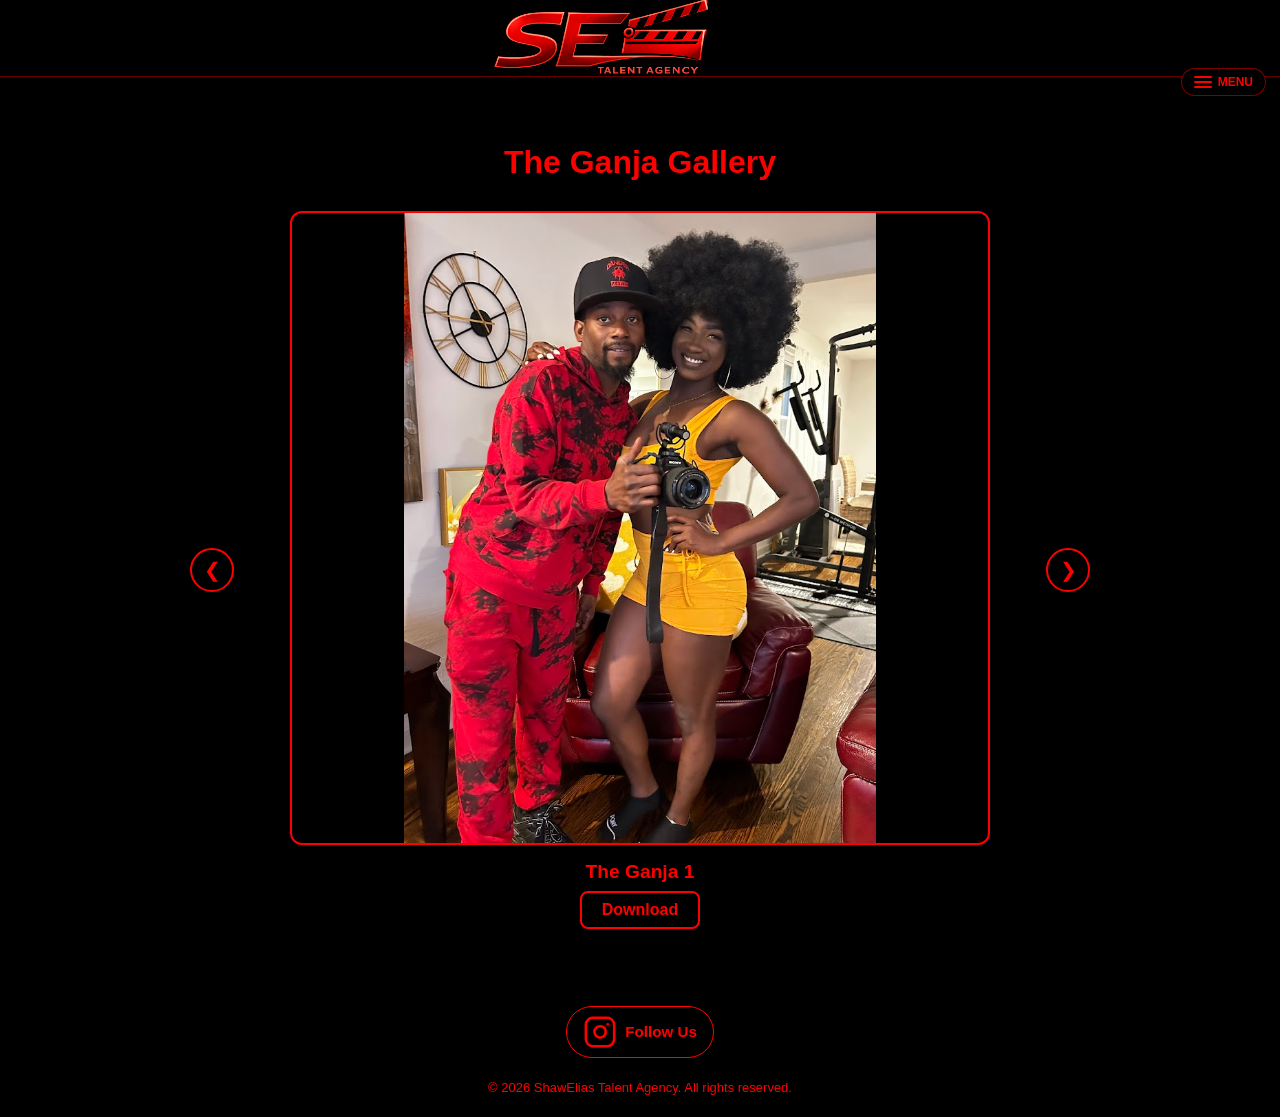
<file: tg.html>
﻿<!doctype html>
<html lang="en">
  <head>
    <meta charset="UTF-8" />
    <meta name="viewport" content="width=device-width, initial-scale=1.0" />
    <title>The Ganja Gallery - ShawElias Talent Agency</title>
    <meta
      name="description"
      content="Browse behind-the-scenes photos from The Ganja."
    />
    <meta name="author" content="EnduringHoldingsLLC" />
    <meta name="copyright" content="Shaw Elias Talent Agency" />
    <meta property="og:type" content="website" />
    <meta property="og:site_name" content="ShawElias Talent Agency" />
    <meta property="og:title" content="The Ganja Gallery" />
    <meta property="og:image" content="tg.jpg" />
    <link rel="stylesheet" href="css/tg.css" />
    <link rel="icon" href="data:;" />
  </head>
  <body>
    <header
      style="
        padding: 8px 16px;
        width: 100%;
        max-width: 100%;
        background: transparent;
        display: flex;
        align-items: center;
        justify-content: space-between;
        position: relative;
      "
    >
      <a
        href="index.html"
        class="site-title-link"
        style="
          position: absolute;
          left: 50%;
          transform: translateX(-50%);
          z-index: 10;
        "
      >
        <h1 class="site-title">
          <img
            src="logo3.png"
            alt="seta2"
            style="max-width: 400px; height: auto; margin-top: -40px"
          />
        </h1>
      </a>
      <div style="flex: 1"></div>
      <button class="nav-toggle" aria-label="Toggle menu">
        <div class="nav-toggle__bars">
          <span></span><span></span><span></span>
        </div>
        <span class="nav-toggle__label">MENU</span>
      </button>
      <nav class="nav-menu">
        <a href="films.html">Films</a>
        <a href="#casting">Casting</a>
        <a href="#join">Join</a>
        <a href="yb.html">Yo Bro Gallery</a>
        <a href="tg.html">The Ganja Gallery</a>
        <a href="wt.html">What Ticket? Gallery</a>
      </nav>
    </header>
    <main>
      <section class="gallery-section">
        <h2 class="gallery-title">The Ganja Gallery</h2>
        <div class="gallery-slider">
          <button
            class="gallery-slider__btn gallery-slider__btn--prev"
            aria-label="Previous photo"
          >
            &#10094;
          </button>
          <div class="gallery-slider__track">
            <div class="gallery-slide gallery-slide--active">
              <div class="gallery-slide__image-wrap">
                <a href="tg/tg1.jpg" target="_blank" rel="noopener"
                  ><img src="tg/tg1.jpg" alt="The Ganja 1" loading="lazy"
                /></a>
              </div>
              <div class="gallery-slide__caption">
                <p>The Ganja 1</p>
                <a href="tg/tg1.jpg" download class="download-btn">Download</a>
              </div>
            </div>
            <div class="gallery-slide">
              <div class="gallery-slide__image-wrap">
                <a href="tg/tg2.jpg" target="_blank" rel="noopener"
                  ><img src="tg/tg2.jpg" alt="The Ganja 2" loading="lazy"
                /></a>
              </div>
              <div class="gallery-slide__caption">
                <p>The Ganja 2</p>
                <a href="tg/tg2.jpg" download class="download-btn">Download</a>
              </div>
            </div>
            <div class="gallery-slide">
              <div class="gallery-slide__image-wrap">
                <a href="tg/tg3.jpg" target="_blank" rel="noopener"
                  ><img src="tg/tg3.jpg" alt="The Ganja 3" loading="lazy"
                /></a>
              </div>
              <div class="gallery-slide__caption">
                <p>The Ganja 3</p>
                <a href="tg/tg3.jpg" download class="download-btn">Download</a>
              </div>
            </div>
            <div class="gallery-slide">
              <div class="gallery-slide__image-wrap">
                <a href="tg/tg4.jpg" target="_blank" rel="noopener"
                  ><img src="tg/tg4.jpg" alt="The Ganja 4" loading="lazy"
                /></a>
              </div>
              <div class="gallery-slide__caption">
                <p>The Ganja 4</p>
                <a href="tg/tg4.jpg" download class="download-btn">Download</a>
              </div>
            </div>
            <div class="gallery-slide">
              <div class="gallery-slide__image-wrap">
                <a href="tg/tg5.jpg" target="_blank" rel="noopener"
                  ><img src="tg/tg5.jpg" alt="The Ganja 5" loading="lazy"
                /></a>
              </div>
              <div class="gallery-slide__caption">
                <p>The Ganja 5</p>
                <a href="tg/tg5.jpg" download class="download-btn">Download</a>
              </div>
            </div>
            <div class="gallery-slide">
              <div class="gallery-slide__image-wrap">
                <a href="tg/tg6.jpg" target="_blank" rel="noopener"
                  ><img src="tg/tg6.jpg" alt="The Ganja 6" loading="lazy"
                /></a>
              </div>
              <div class="gallery-slide__caption">
                <p>The Ganja 6</p>
                <a href="tg/tg6.jpg" download class="download-btn">Download</a>
              </div>
            </div>
            <div class="gallery-slide">
              <div class="gallery-slide__image-wrap">
                <a href="tg/tg7.jpg" target="_blank" rel="noopener"
                  ><img src="tg/tg7.jpg" alt="The Ganja 7" loading="lazy"
                /></a>
              </div>
              <div class="gallery-slide__caption">
                <p>The Ganja 7</p>
                <a href="tg/tg7.jpg" download class="download-btn">Download</a>
              </div>
            </div>
            <div class="gallery-slide">
              <div class="gallery-slide__image-wrap">
                <a href="tg/tg8.jpg" target="_blank" rel="noopener"
                  ><img src="tg/tg8.jpg" alt="The Ganja 8" loading="lazy"
                /></a>
              </div>
              <div class="gallery-slide__caption">
                <p>The Ganja 8</p>
                <a href="tg/tg8.jpg" download class="download-btn">Download</a>
              </div>
            </div>
            <div class="gallery-slide">
              <div class="gallery-slide__image-wrap">
                <a href="tg/tg9.jpg" target="_blank" rel="noopener"
                  ><img src="tg/tg9.jpg" alt="The Ganja 9" loading="lazy"
                /></a>
              </div>
              <div class="gallery-slide__caption">
                <p>The Ganja 9</p>
                <a href="tg/tg9.jpg" download class="download-btn">Download</a>
              </div>
            </div>
            <div class="gallery-slide">
              <div class="gallery-slide__image-wrap">
                <a href="tg/tg10.jpg" target="_blank" rel="noopener"
                  ><img src="tg/tg10.jpg" alt="The Ganja 10" loading="lazy"
                /></a>
              </div>
              <div class="gallery-slide__caption">
                <p>The Ganja 10</p>
                <a href="tg/tg10.jpg" download class="download-btn">Download</a>
              </div>
            </div>
            <div class="gallery-slide">
              <div class="gallery-slide__image-wrap">
                <a href="tg/tg11.jpg" target="_blank" rel="noopener"
                  ><img src="tg/tg11.jpg" alt="The Ganja 11" loading="lazy"
                /></a>
              </div>
              <div class="gallery-slide__caption">
                <p>The Ganja 11</p>
                <a href="tg/tg11.jpg" download class="download-btn">Download</a>
              </div>
            </div>
            <div class="gallery-slide">
              <div class="gallery-slide__image-wrap">
                <a href="tg/tg12.jpg" target="_blank" rel="noopener"
                  ><img src="tg/tg12.jpg" alt="The Ganja 12" loading="lazy"
                /></a>
              </div>
              <div class="gallery-slide__caption">
                <p>The Ganja 12</p>
                <a href="tg/tg12.jpg" download class="download-btn">Download</a>
              </div>
            </div>
            <div class="gallery-slide">
              <div class="gallery-slide__image-wrap">
                <a href="tg/tg13.jpg" target="_blank" rel="noopener"
                  ><img src="tg/tg13.jpg" alt="The Ganja 13" loading="lazy"
                /></a>
              </div>
              <div class="gallery-slide__caption">
                <p>The Ganja 13</p>
                <a href="tg/tg13.jpg" download class="download-btn">Download</a>
              </div>
            </div>
            <div class="gallery-slide">
              <div class="gallery-slide__image-wrap">
                <a href="tg/tg14.jpg" target="_blank" rel="noopener"
                  ><img src="tg/tg14.jpg" alt="The Ganja 14" loading="lazy"
                /></a>
              </div>
              <div class="gallery-slide__caption">
                <p>The Ganja 14</p>
                <a href="tg/tg14.jpg" download class="download-btn">Download</a>
              </div>
            </div>
            <div class="gallery-slide">
              <div class="gallery-slide__image-wrap">
                <a href="tg/tg15.jpg" target="_blank" rel="noopener"
                  ><img src="tg/tg15.jpg" alt="The Ganja 15" loading="lazy"
                /></a>
              </div>
              <div class="gallery-slide__caption">
                <p>The Ganja 15</p>
                <a href="tg/tg15.jpg" download class="download-btn">Download</a>
              </div>
            </div>
            <div class="gallery-slide">
              <div class="gallery-slide__image-wrap">
                <a href="tg/tg16.jpg" target="_blank" rel="noopener"
                  ><img src="tg/tg16.jpg" alt="The Ganja 16" loading="lazy"
                /></a>
              </div>
              <div class="gallery-slide__caption">
                <p>The Ganja 16</p>
                <a href="tg/tg16.jpg" download class="download-btn">Download</a>
              </div>
            </div>
            <div class="gallery-slide">
              <div class="gallery-slide__image-wrap">
                <a href="tg/tg17.jpg" target="_blank" rel="noopener"
                  ><img src="tg/tg17.jpg" alt="The Ganja 17" loading="lazy"
                /></a>
              </div>
              <div class="gallery-slide__caption">
                <p>The Ganja 17</p>
                <a href="tg/tg17.jpg" download class="download-btn">Download</a>
              </div>
            </div>
            <div class="gallery-slide">
              <div class="gallery-slide__image-wrap">
                <a href="tg/tg18.jpg" target="_blank" rel="noopener"
                  ><img src="tg/tg18.jpg" alt="The Ganja 18" loading="lazy"
                /></a>
              </div>
              <div class="gallery-slide__caption">
                <p>The Ganja 18</p>
                <a href="tg/tg18.jpg" download class="download-btn">Download</a>
              </div>
            </div>
            <div class="gallery-slide">
              <div class="gallery-slide__image-wrap">
                <a href="tg/tg19.jpg" target="_blank" rel="noopener"
                  ><img src="tg/tg19.jpg" alt="The Ganja 19" loading="lazy"
                /></a>
              </div>
              <div class="gallery-slide__caption">
                <p>The Ganja 19</p>
                <a href="tg/tg19.jpg" download class="download-btn">Download</a>
              </div>
            </div>
            <div class="gallery-slide">
              <div class="gallery-slide__image-wrap">
                <a href="tg/tg20.jpg" target="_blank" rel="noopener"
                  ><img src="tg/tg20.jpg" alt="The Ganja 20" loading="lazy"
                /></a>
              </div>
              <div class="gallery-slide__caption">
                <p>The Ganja 20</p>
                <a href="tg/tg20.jpg" download class="download-btn">Download</a>
              </div>
            </div>
            <div class="gallery-slide">
              <div class="gallery-slide__image-wrap">
                <a href="tg/tg21.jpg" target="_blank" rel="noopener"
                  ><img src="tg/tg21.jpg" alt="The Ganja 21" loading="lazy"
                /></a>
              </div>
              <div class="gallery-slide__caption">
                <p>The Ganja 21</p>
                <a href="tg/tg21.jpg" download class="download-btn">Download</a>
              </div>
            </div>
            <div class="gallery-slide">
              <div class="gallery-slide__image-wrap">
                <a href="tg/tg22.jpg" target="_blank" rel="noopener"
                  ><img src="tg/tg22.jpg" alt="The Ganja 22" loading="lazy"
                /></a>
              </div>
              <div class="gallery-slide__caption">
                <p>The Ganja 22</p>
                <a href="tg/tg22.jpg" download class="download-btn">Download</a>
              </div>
            </div>
            <div class="gallery-slide">
              <div class="gallery-slide__image-wrap">
                <a href="tg/tg23.jpg" target="_blank" rel="noopener"
                  ><img src="tg/tg23.jpg" alt="The Ganja 23" loading="lazy"
                /></a>
              </div>
              <div class="gallery-slide__caption">
                <p>The Ganja 23</p>
                <a href="tg/tg23.jpg" download class="download-btn">Download</a>
              </div>
            </div>
            <div class="gallery-slide">
              <div class="gallery-slide__image-wrap">
                <a href="tg/tg24.jpg" target="_blank" rel="noopener"
                  ><img src="tg/tg24.jpg" alt="The Ganja 24" loading="lazy"
                /></a>
              </div>
              <div class="gallery-slide__caption">
                <p>The Ganja 24</p>
                <a href="tg/tg24.jpg" download class="download-btn">Download</a>
              </div>
            </div>
            <div class="gallery-slide">
              <div class="gallery-slide__image-wrap">
                <a href="tg/tg25.jpg" target="_blank" rel="noopener"
                  ><img src="tg/tg25.jpg" alt="The Ganja 25" loading="lazy"
                /></a>
              </div>
              <div class="gallery-slide__caption">
                <p>The Ganja 25</p>
                <a href="tg/tg25.jpg" download class="download-btn">Download</a>
              </div>
            </div>
            <div class="gallery-slide">
              <div class="gallery-slide__image-wrap">
                <a href="tg/tg26.jpg" target="_blank" rel="noopener"
                  ><img src="tg/tg26.jpg" alt="The Ganja 26" loading="lazy"
                /></a>
              </div>
              <div class="gallery-slide__caption">
                <p>The Ganja 26</p>
                <a href="tg/tg26.jpg" download class="download-btn">Download</a>
              </div>
            </div>
            <div class="gallery-slide">
              <div class="gallery-slide__image-wrap">
                <a href="tg/tg27.jpg" target="_blank" rel="noopener"
                  ><img src="tg/tg27.jpg" alt="The Ganja 27" loading="lazy"
                /></a>
              </div>
              <div class="gallery-slide__caption">
                <p>The Ganja 27</p>
                <a href="tg/tg27.jpg" download class="download-btn">Download</a>
              </div>
            </div>
            <div class="gallery-slide">
              <div class="gallery-slide__image-wrap">
                <a href="tg/tg28.jpg" target="_blank" rel="noopener"
                  ><img src="tg/tg28.jpg" alt="The Ganja 28" loading="lazy"
                /></a>
              </div>
              <div class="gallery-slide__caption">
                <p>The Ganja 28</p>
                <a href="tg/tg28.jpg" download class="download-btn">Download</a>
              </div>
            </div>
            <div class="gallery-slide">
              <div class="gallery-slide__image-wrap">
                <a href="tg/tg29.jpg" target="_blank" rel="noopener"
                  ><img src="tg/tg29.jpg" alt="The Ganja 29" loading="lazy"
                /></a>
              </div>
              <div class="gallery-slide__caption">
                <p>The Ganja 29</p>
                <a href="tg/tg29.jpg" download class="download-btn">Download</a>
              </div>
            </div>
            <div class="gallery-slide">
              <div class="gallery-slide__image-wrap">
                <a href="tg/tg30.jpg" target="_blank" rel="noopener"
                  ><img src="tg/tg30.jpg" alt="The Ganja 30" loading="lazy"
                /></a>
              </div>
              <div class="gallery-slide__caption">
                <p>The Ganja 30</p>
                <a href="tg/tg30.jpg" download class="download-btn">Download</a>
              </div>
            </div>
            <div class="gallery-slide">
              <div class="gallery-slide__image-wrap">
                <a href="tg/tg31.jpg" target="_blank" rel="noopener"
                  ><img src="tg/tg31.jpg" alt="The Ganja 31" loading="lazy"
                /></a>
              </div>
              <div class="gallery-slide__caption">
                <p>The Ganja 31</p>
                <a href="tg/tg31.jpg" download class="download-btn">Download</a>
              </div>
            </div>
            <div class="gallery-slide">
              <div class="gallery-slide__image-wrap">
                <a href="tg/tg32.jpg" target="_blank" rel="noopener"
                  ><img src="tg/tg32.jpg" alt="The Ganja 32" loading="lazy"
                /></a>
              </div>
              <div class="gallery-slide__caption">
                <p>The Ganja 32</p>
                <a href="tg/tg32.jpg" download class="download-btn">Download</a>
              </div>
            </div>
            <div class="gallery-slide">
              <div class="gallery-slide__image-wrap">
                <a href="tg/tg33.jpg" target="_blank" rel="noopener"
                  ><img src="tg/tg33.jpg" alt="The Ganja 33" loading="lazy"
                /></a>
              </div>
              <div class="gallery-slide__caption">
                <p>The Ganja 33</p>
                <a href="tg/tg33.jpg" download class="download-btn">Download</a>
              </div>
            </div>
            <div class="gallery-slide">
              <div class="gallery-slide__image-wrap">
                <a href="tg/tg34.jpg" target="_blank" rel="noopener"
                  ><img src="tg/tg34.jpg" alt="The Ganja 34" loading="lazy"
                /></a>
              </div>
              <div class="gallery-slide__caption">
                <p>The Ganja 34</p>
                <a href="tg/tg34.jpg" download class="download-btn">Download</a>
              </div>
            </div>
            <div class="gallery-slide">
              <div class="gallery-slide__image-wrap">
                <a href="tg/tg35.jpg" target="_blank" rel="noopener"
                  ><img src="tg/tg35.jpg" alt="The Ganja 35" loading="lazy"
                /></a>
              </div>
              <div class="gallery-slide__caption">
                <p>The Ganja 35</p>
                <a href="tg/tg35.jpg" download class="download-btn">Download</a>
              </div>
            </div>
            <div class="gallery-slide">
              <div class="gallery-slide__image-wrap">
                <a href="tg/tg36.jpg" target="_blank" rel="noopener"
                  ><img src="tg/tg36.jpg" alt="The Ganja 36" loading="lazy"
                /></a>
              </div>
              <div class="gallery-slide__caption">
                <p>The Ganja 36</p>
                <a href="tg/tg36.jpg" download class="download-btn">Download</a>
              </div>
            </div>
            <div class="gallery-slide">
              <div class="gallery-slide__image-wrap">
                <a href="tg/tg37.jpg" target="_blank" rel="noopener"
                  ><img src="tg/tg37.jpg" alt="The Ganja 37" loading="lazy"
                /></a>
              </div>
              <div class="gallery-slide__caption">
                <p>The Ganja 37</p>
                <a href="tg/tg37.jpg" download class="download-btn">Download</a>
              </div>
            </div>
            <div class="gallery-slide">
              <div class="gallery-slide__image-wrap">
                <a href="tg/tg38.jpg" target="_blank" rel="noopener"
                  ><img src="tg/tg38.jpg" alt="The Ganja 38" loading="lazy"
                /></a>
              </div>
              <div class="gallery-slide__caption">
                <p>The Ganja 38</p>
                <a href="tg/tg38.jpg" download class="download-btn">Download</a>
              </div>
            </div>
            <div class="gallery-slide">
              <div class="gallery-slide__image-wrap">
                <a href="tg/tg39.jpg" target="_blank" rel="noopener"
                  ><img src="tg/tg39.jpg" alt="The Ganja 39" loading="lazy"
                /></a>
              </div>
              <div class="gallery-slide__caption">
                <p>The Ganja 39</p>
                <a href="tg/tg39.jpg" download class="download-btn">Download</a>
              </div>
            </div>
            <div class="gallery-slide">
              <div class="gallery-slide__image-wrap">
                <a href="tg/tg40.jpg" target="_blank" rel="noopener"
                  ><img src="tg/tg40.jpg" alt="The Ganja 40" loading="lazy"
                /></a>
              </div>
              <div class="gallery-slide__caption">
                <p>The Ganja 40</p>
                <a href="tg/tg40.jpg" download class="download-btn">Download</a>
              </div>
            </div>
            <div class="gallery-slide">
              <div class="gallery-slide__image-wrap">
                <a href="tg/tg41.jpg" target="_blank" rel="noopener"
                  ><img src="tg/tg41.jpg" alt="The Ganja 41" loading="lazy"
                /></a>
              </div>
              <div class="gallery-slide__caption">
                <p>The Ganja 41</p>
                <a href="tg/tg41.jpg" download class="download-btn">Download</a>
              </div>
            </div>
            <div class="gallery-slide">
              <div class="gallery-slide__image-wrap">
                <a href="tg/tg42.jpg" target="_blank" rel="noopener"
                  ><img src="tg/tg42.jpg" alt="The Ganja 42" loading="lazy"
                /></a>
              </div>
              <div class="gallery-slide__caption">
                <p>The Ganja 42</p>
                <a href="tg/tg42.jpg" download class="download-btn">Download</a>
              </div>
            </div>
          </div>
          <button
            class="gallery-slider__btn gallery-slider__btn--next"
            aria-label="Next photo"
          >
            &#10095;
          </button>
        </div>
      </section>
    </main>
    <!-- Shared footer start -->
    <footer class="ms-footer" style="background: #000; color: #ff0000">
      <a
        href="https://www.instagram.com/shawelias_talentagency?igsh=MTl0bWl4MWhtbDc5cQ=="
        target="_blank"
        rel="noopener noreferrer"
        class="ms-footer-ig"
        aria-label="Shaw Elias Talent Agency on Instagram"
      >
        <!-- Instagram Icon -->
        <svg
          xmlns="http://www.w3.org/2000/svg"
          width="34"
          height="34"
          viewBox="0 0 24 24"
          fill="none"
          stroke="currentColor"
          stroke-width="1.8"
          stroke-linecap="round"
          stroke-linejoin="round"
        >
          <rect x="2" y="2" width="20" height="20" rx="5" ry="5"></rect>
          <path d="M16 11.37A4 4 0 1 1 12.63 8 4 4 0 0 1 16 11.37z"></path>
          <line x1="17.5" y1="6.5" x2="17.51" y2="6.5"></line>
        </svg>
        <span>Follow Us</span>
      </a>
      <p class="copyright-red">
        © 2026 ShawElias Talent Agency. All rights reserved.
      </p>
    </footer>
    <!-- Shared footer end -->
    <script>
      const navToggle = document.querySelector(".nav-toggle");
      const navMenu = document.querySelector(".nav-menu");
      if (navToggle && navMenu) {
        navToggle.addEventListener("click", () => {
          navMenu.classList.toggle("open");
        });
      }
      const gallerySlides = document.querySelectorAll(".gallery-slide");
      const prevBtn = document.querySelector(".gallery-slider__btn--prev");
      const nextBtn = document.querySelector(".gallery-slider__btn--next");
      let currentIndex = 0;
      function showSlide(index) {
        gallerySlides.forEach((slide, idx) => {
          slide.classList.toggle("gallery-slide--active", idx === index);
        });
      }
      if (nextBtn) {
        nextBtn.addEventListener("click", () => {
          currentIndex = (currentIndex + 1) % gallerySlides.length;
          showSlide(currentIndex);
        });
      }
      if (prevBtn) {
        prevBtn.addEventListener("click", () => {
          currentIndex =
            (currentIndex - 1 + gallerySlides.length) % gallerySlides.length;
          showSlide(currentIndex);
        });
      }
      document.addEventListener("keydown", (e) => {
        if (e.key === "ArrowLeft" && prevBtn) prevBtn.click();
        else if (e.key === "ArrowRight" && nextBtn) nextBtn.click();
      });
    </script>
  </body>
</html>
</file>
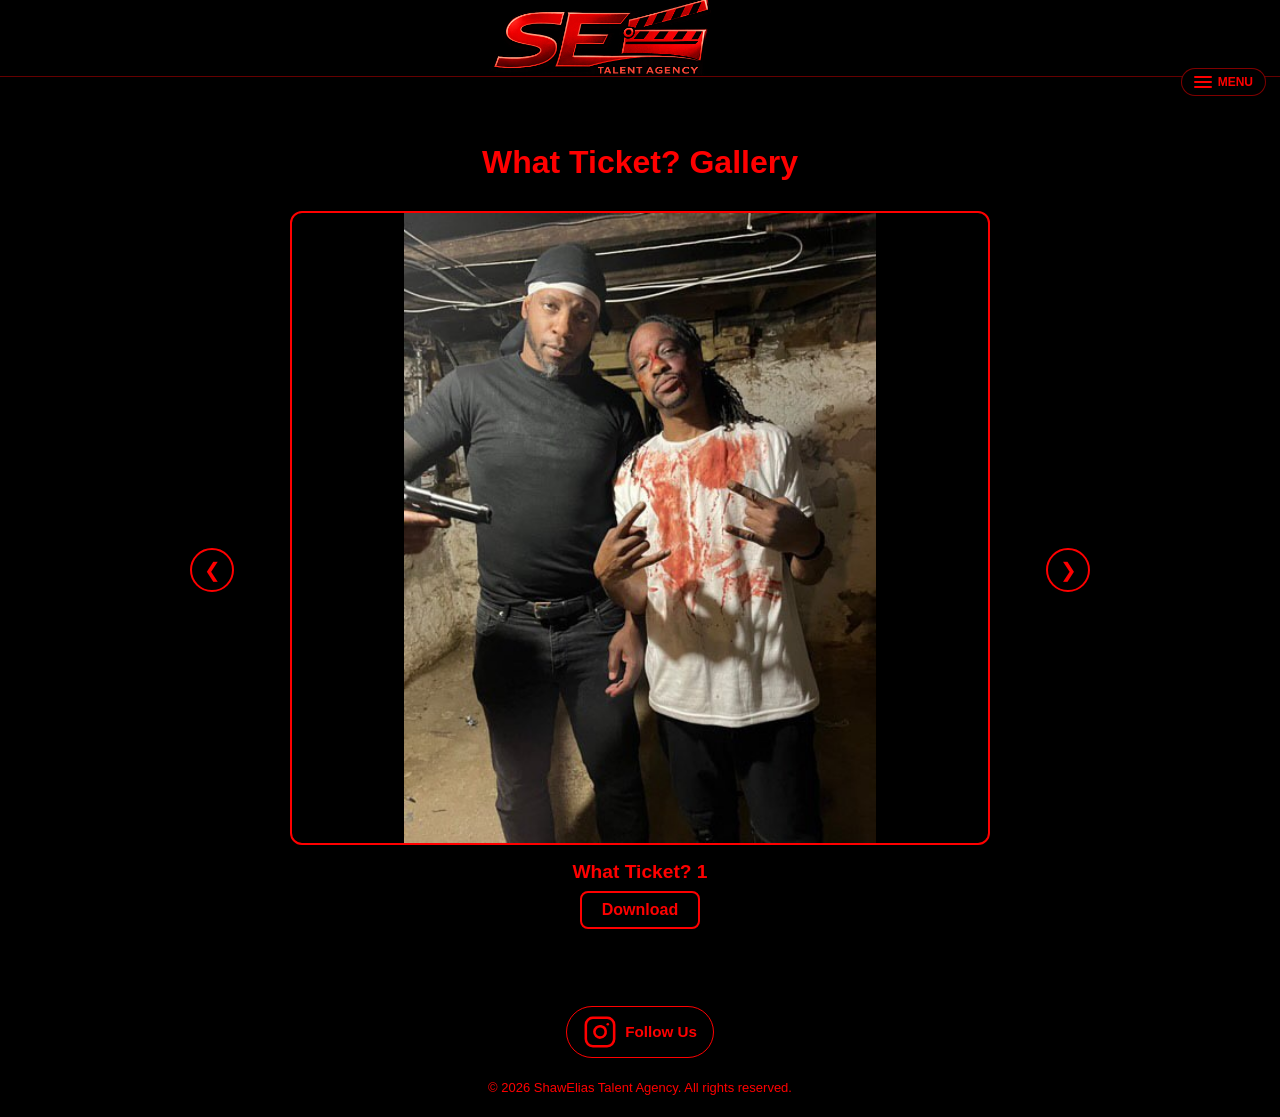
<file: wt.html>
<!doctype html>
<html lang="en">
  <head>
    <meta charset="UTF-8" />
    <meta name="viewport" content="width=device-width, initial-scale=1.0" />
    <title>What Ticket? Gallery - ShawElias Talent Agency</title>
    <meta
      name="description"
      content="Browse behind-the-scenes photos from What Ticket?"
    />
    <meta name="author" content="EnduringHoldingsLLC" />
    <meta name="copyright" content="Shaw Elias Talent Agency" />
    <meta property="og:type" content="website" />
    <meta property="og:site_name" content="ShawElias Talent Agency" />
    <meta property="og:title" content="What Ticket? Gallery" />
    <meta property="og:image" content="cs.jpg" />
    <link rel="stylesheet" href="css/wt.css" />
    <link rel="icon" href="data:;" />
  </head>
  <body>
    <header
      style="
        padding: 8px 16px;
        width: 100%;
        max-width: 100%;
        background: transparent;
        display: flex;
        align-items: center;
        justify-content: space-between;
        position: relative;
      "
    >
      <a
        href="index.html"
        class="site-title-link"
        style="
          position: absolute;
          left: 50%;
          transform: translateX(-50%);
          z-index: 10;
        "
      >
        <h1 class="site-title">
          <img
            src="logo3.png"
            alt="seta2"
            style="max-width: 400px; height: auto; margin-top: -40px"
          />
        </h1>
      </a>
      <div style="flex: 1"></div>
      <button class="nav-toggle" aria-label="Toggle menu">
        <div class="nav-toggle__bars">
          <span></span><span></span><span></span>
        </div>
        <span class="nav-toggle__label">MENU</span>
      </button>
      <nav class="nav-menu">
        <a href="films.html">Films</a>
        <a href="#casting">Casting</a>
        <a href="#join">Join</a>
        <a href="yb.html">Yo Bro Gallery</a>
        <a href="tg.html">The Ganja Gallery</a>
        <a href="wt.html">What Ticket? Gallery</a>
      </nav>
    </header>
    <main>
      <section class="gallery-section">
        <h2 class="gallery-title">What Ticket? Gallery</h2>
        <div class="gallery-slider">
          <button
            class="gallery-slider__btn gallery-slider__btn--prev"
            aria-label="Previous photo"
          >
            &#10094;
          </button>
          <div class="gallery-slider__track">
            <div class="gallery-slide gallery-slide--active">
              <div class="gallery-slide__image-wrap">
                <a href="wt/wt1.jpg" target="_blank" rel="noopener"
                  ><img src="wt/wt1.jpg" alt="What Ticket? 1" loading="lazy"
                /></a>
              </div>
              <div class="gallery-slide__caption">
                <p>What Ticket? 1</p>
                <a href="wt/wt1.jpg" download class="download-btn">Download</a>
              </div>
            </div>
            <div class="gallery-slide">
              <div class="gallery-slide__image-wrap">
                <a href="wt/wt2.jpg" target="_blank" rel="noopener"
                  ><img src="wt/wt2.jpg" alt="What Ticket? 2" loading="lazy"
                /></a>
              </div>
              <div class="gallery-slide__caption">
                <p>What Ticket? 2</p>
                <a href="wt/wt2.jpg" download class="download-btn">Download</a>
              </div>
            </div>
            <div class="gallery-slide">
              <div class="gallery-slide__image-wrap">
                <a href="wt/wt3.jpg" target="_blank" rel="noopener"
                  ><img src="wt/wt3.jpg" alt="What Ticket? 3" loading="lazy"
                /></a>
              </div>
              <div class="gallery-slide__caption">
                <p>What Ticket? 3</p>
                <a href="wt/wt3.jpg" download class="download-btn">Download</a>
              </div>
            </div>
            <div class="gallery-slide">
              <div class="gallery-slide__image-wrap">
                <a href="wt/wt4.jpg" target="_blank" rel="noopener"
                  ><img src="wt/wt4.jpg" alt="What Ticket? 4" loading="lazy"
                /></a>
              </div>
              <div class="gallery-slide__caption">
                <p>What Ticket? 4</p>
                <a href="wt/wt4.jpg" download class="download-btn">Download</a>
              </div>
            </div>
            <div class="gallery-slide">
              <div class="gallery-slide__image-wrap">
                <a href="wt/wt5.jpg" target="_blank" rel="noopener"
                  ><img src="wt/wt5.jpg" alt="What Ticket? 5" loading="lazy"
                /></a>
              </div>
              <div class="gallery-slide__caption">
                <p>What Ticket? 5</p>
                <a href="wt/wt5.jpg" download class="download-btn">Download</a>
              </div>
            </div>
            <div class="gallery-slide">
              <div class="gallery-slide__image-wrap">
                <a href="wt/wt6.jpg" target="_blank" rel="noopener"
                  ><img src="wt/wt6.jpg" alt="What Ticket? 6" loading="lazy"
                /></a>
              </div>
              <div class="gallery-slide__caption">
                <p>What Ticket? 6</p>
                <a href="wt/wt6.jpg" download class="download-btn">Download</a>
              </div>
            </div>
            <div class="gallery-slide">
              <div class="gallery-slide__image-wrap">
                <a href="wt/wt7.jpg" target="_blank" rel="noopener"
                  ><img src="wt/wt7.jpg" alt="What Ticket? 7" loading="lazy"
                /></a>
              </div>
              <div class="gallery-slide__caption">
                <p>What Ticket? 7</p>
                <a href="wt/wt7.jpg" download class="download-btn">Download</a>
              </div>
            </div>
            <div class="gallery-slide">
              <div class="gallery-slide__image-wrap">
                <a href="wt/wt8.jpg" target="_blank" rel="noopener"
                  ><img src="wt/wt8.jpg" alt="What Ticket? 8" loading="lazy"
                /></a>
              </div>
              <div class="gallery-slide__caption">
                <p>What Ticket? 8</p>
                <a href="wt/wt8.jpg" download class="download-btn">Download</a>
              </div>
            </div>
            <div class="gallery-slide">
              <div class="gallery-slide__image-wrap">
                <a href="wt/wt9.jpg" target="_blank" rel="noopener"
                  ><img src="wt/wt9.jpg" alt="What Ticket? 9" loading="lazy"
                /></a>
              </div>
              <div class="gallery-slide__caption">
                <p>What Ticket? 9</p>
                <a href="wt/wt9.jpg" download class="download-btn">Download</a>
              </div>
            </div>
            <div class="gallery-slide">
              <div class="gallery-slide__image-wrap">
                <a href="wt/wt10.jpg" target="_blank" rel="noopener"
                  ><img src="wt/wt10.jpg" alt="What Ticket? 10" loading="lazy"
                /></a>
              </div>
              <div class="gallery-slide__caption">
                <p>What Ticket? 10</p>
                <a href="wt/wt10.jpg" download class="download-btn">Download</a>
              </div>
            </div>
            <div class="gallery-slide">
              <div class="gallery-slide__image-wrap">
                <a href="wt/wt11.jpg" target="_blank" rel="noopener"
                  ><img src="wt/wt11.jpg" alt="What Ticket? 11" loading="lazy"
                /></a>
              </div>
              <div class="gallery-slide__caption">
                <p>What Ticket? 11</p>
                <a href="wt/wt11.jpg" download class="download-btn">Download</a>
              </div>
            </div>
            <div class="gallery-slide">
              <div class="gallery-slide__image-wrap">
                <a href="wt/wt12.jpg" target="_blank" rel="noopener"
                  ><img src="wt/wt12.jpg" alt="What Ticket? 12" loading="lazy"
                /></a>
              </div>
              <div class="gallery-slide__caption">
                <p>What Ticket? 12</p>
                <a href="wt/wt12.jpg" download class="download-btn">Download</a>
              </div>
            </div>
            <div class="gallery-slide">
              <div class="gallery-slide__image-wrap">
                <a href="wt/wt13.jpg" target="_blank" rel="noopener"
                  ><img src="wt/wt13.jpg" alt="What Ticket? 13" loading="lazy"
                /></a>
              </div>
              <div class="gallery-slide__caption">
                <p>What Ticket? 13</p>
                <a href="wt/wt13.jpg" download class="download-btn">Download</a>
              </div>
            </div>
            <div class="gallery-slide">
              <div class="gallery-slide__image-wrap">
                <a href="wt/wt14.jpg" target="_blank" rel="noopener"
                  ><img src="wt/wt14.jpg" alt="What Ticket? 14" loading="lazy"
                /></a>
              </div>
              <div class="gallery-slide__caption">
                <p>What Ticket? 14</p>
                <a href="wt/wt14.jpg" download class="download-btn">Download</a>
              </div>
            </div>
            <div class="gallery-slide">
              <div class="gallery-slide__image-wrap">
                <a href="wt/wt15.jpg" target="_blank" rel="noopener"
                  ><img src="wt/wt15.jpg" alt="What Ticket? 15" loading="lazy"
                /></a>
              </div>
              <div class="gallery-slide__caption">
                <p>What Ticket? 15</p>
                <a href="wt/wt15.jpg" download class="download-btn">Download</a>
              </div>
            </div>
            <div class="gallery-slide">
              <div class="gallery-slide__image-wrap">
                <a href="wt/wt16.jpg" target="_blank" rel="noopener"
                  ><img src="wt/wt16.jpg" alt="What Ticket? 16" loading="lazy"
                /></a>
              </div>
              <div class="gallery-slide__caption">
                <p>What Ticket? 16</p>
                <a href="wt/wt16.jpg" download class="download-btn">Download</a>
              </div>
            </div>
            <div class="gallery-slide">
              <div class="gallery-slide__image-wrap">
                <a href="wt/wt17.jpg" target="_blank" rel="noopener"
                  ><img src="wt/wt17.jpg" alt="What Ticket? 17" loading="lazy"
                /></a>
              </div>
              <div class="gallery-slide__caption">
                <p>What Ticket? 17</p>
                <a href="wt/wt17.jpg" download class="download-btn">Download</a>
              </div>
            </div>
            <div class="gallery-slide">
              <div class="gallery-slide__image-wrap">
                <a href="wt/wt18.jpg" target="_blank" rel="noopener"
                  ><img src="wt/wt18.jpg" alt="What Ticket? 18" loading="lazy"
                /></a>
              </div>
              <div class="gallery-slide__caption">
                <p>What Ticket? 18</p>
                <a href="wt/wt18.jpg" download class="download-btn">Download</a>
              </div>
            </div>
            <div class="gallery-slide">
              <div class="gallery-slide__image-wrap">
                <a href="wt/wt19.jpg" target="_blank" rel="noopener"
                  ><img src="wt/wt19.jpg" alt="What Ticket? 19" loading="lazy"
                /></a>
              </div>
              <div class="gallery-slide__caption">
                <p>What Ticket? 19</p>
                <a href="wt/wt19.jpg" download class="download-btn">Download</a>
              </div>
            </div>
            <div class="gallery-slide">
              <div class="gallery-slide__image-wrap">
                <a href="wt/wt20.jpg" target="_blank" rel="noopener"
                  ><img src="wt/wt20.jpg" alt="What Ticket? 20" loading="lazy"
                /></a>
              </div>
              <div class="gallery-slide__caption">
                <p>What Ticket? 20</p>
                <a href="wt/wt20.jpg" download class="download-btn">Download</a>
              </div>
            </div>
            <div class="gallery-slide">
              <div class="gallery-slide__image-wrap">
                <a href="wt/wt21.jpg" target="_blank" rel="noopener"
                  ><img src="wt/wt21.jpg" alt="What Ticket? 21" loading="lazy"
                /></a>
              </div>
              <div class="gallery-slide__caption">
                <p>What Ticket? 21</p>
                <a href="wt/wt21.jpg" download class="download-btn">Download</a>
              </div>
            </div>
            <div class="gallery-slide">
              <div class="gallery-slide__image-wrap">
                <a href="wt/wt22.jpg" target="_blank" rel="noopener"
                  ><img src="wt/wt22.jpg" alt="What Ticket? 22" loading="lazy"
                /></a>
              </div>
              <div class="gallery-slide__caption">
                <p>What Ticket? 22</p>
                <a href="wt/wt22.jpg" download class="download-btn">Download</a>
              </div>
            </div>
            <div class="gallery-slide">
              <div class="gallery-slide__image-wrap">
                <a href="wt/wt23.jpg" target="_blank" rel="noopener"
                  ><img src="wt/wt23.jpg" alt="What Ticket? 23" loading="lazy"
                /></a>
              </div>
              <div class="gallery-slide__caption">
                <p>What Ticket? 23</p>
                <a href="wt/wt23.jpg" download class="download-btn">Download</a>
              </div>
            </div>
            <div class="gallery-slide">
              <div class="gallery-slide__image-wrap">
                <a href="wt/wt24.jpg" target="_blank" rel="noopener"
                  ><img src="wt/wt24.jpg" alt="What Ticket? 24" loading="lazy"
                /></a>
              </div>
              <div class="gallery-slide__caption">
                <p>What Ticket? 24</p>
                <a href="wt/wt24.jpg" download class="download-btn">Download</a>
              </div>
            </div>
            <div class="gallery-slide">
              <div class="gallery-slide__image-wrap">
                <a href="wt/wt25.jpg" target="_blank" rel="noopener"
                  ><img src="wt/wt25.jpg" alt="What Ticket? 25" loading="lazy"
                /></a>
              </div>
              <div class="gallery-slide__caption">
                <p>What Ticket? 25</p>
                <a href="wt/wt25.jpg" download class="download-btn">Download</a>
              </div>
            </div>
          </div>
          <button
            class="gallery-slider__btn gallery-slider__btn--next"
            aria-label="Next photo"
          >
            &#10095;
          </button>
        </div>
      </section>
    </main>
    <!-- Shared footer start -->
    <footer class="ms-footer">
      <a
        href="https://www.instagram.com/shawelias_talentagency?igsh=MTl0bWl4MWhtbDc5cQ=="
        target="_blank"
        rel="noopener noreferrer"
        class="ms-footer-ig"
        aria-label="Shaw Elias Talent Agency on Instagram"
      >
        <!-- Instagram Icon -->
        <svg
          xmlns="http://www.w3.org/2000/svg"
          width="34"
          height="34"
          viewBox="0 0 24 24"
          fill="none"
          stroke="currentColor"
          stroke-width="1.8"
          stroke-linecap="round"
          stroke-linejoin="round"
        >
          <rect x="2" y="2" width="20" height="20" rx="5" ry="5"></rect>
          <path d="M16 11.37A4 4 0 1 1 12.63 8 4 4 0 0 1 16 11.37z"></path>
          <line x1="17.5" y1="6.5" x2="17.51" y2="6.5"></line>
        </svg>
        <span>Follow Us</span>
      </a>
      <p class="copyright-red">
        © 2026 ShawElias Talent Agency. All rights reserved.
      </p>
    </footer>
    <!-- Shared footer end -->
    <script>
      const navToggle = document.querySelector(".nav-toggle");
      const navMenu = document.querySelector(".nav-menu");
      if (navToggle && navMenu) {
        navToggle.addEventListener("click", () => {
          navMenu.classList.toggle("open");
        });
      }
      const gallerySlides = document.querySelectorAll(".gallery-slide");
      const prevBtn = document.querySelector(".gallery-slider__btn--prev");
      const nextBtn = document.querySelector(".gallery-slider__btn--next");
      let currentIndex = 0;
      function showSlide(index) {
        gallerySlides.forEach((slide, idx) => {
          slide.classList.toggle("gallery-slide--active", idx === index);
        });
      }
      if (nextBtn) {
        nextBtn.addEventListener("click", () => {
          currentIndex = (currentIndex + 1) % gallerySlides.length;
          showSlide(currentIndex);
        });
      }
      if (prevBtn) {
        prevBtn.addEventListener("click", () => {
          currentIndex =
            (currentIndex - 1 + gallerySlides.length) % gallerySlides.length;
          showSlide(currentIndex);
        });
      }
      document.addEventListener("keydown", (e) => {
        if (e.key === "ArrowLeft" && prevBtn) prevBtn.click();
        else if (e.key === "ArrowRight" && nextBtn) nextBtn.click();
      });
    </script>
  </body>
</html>
</file>
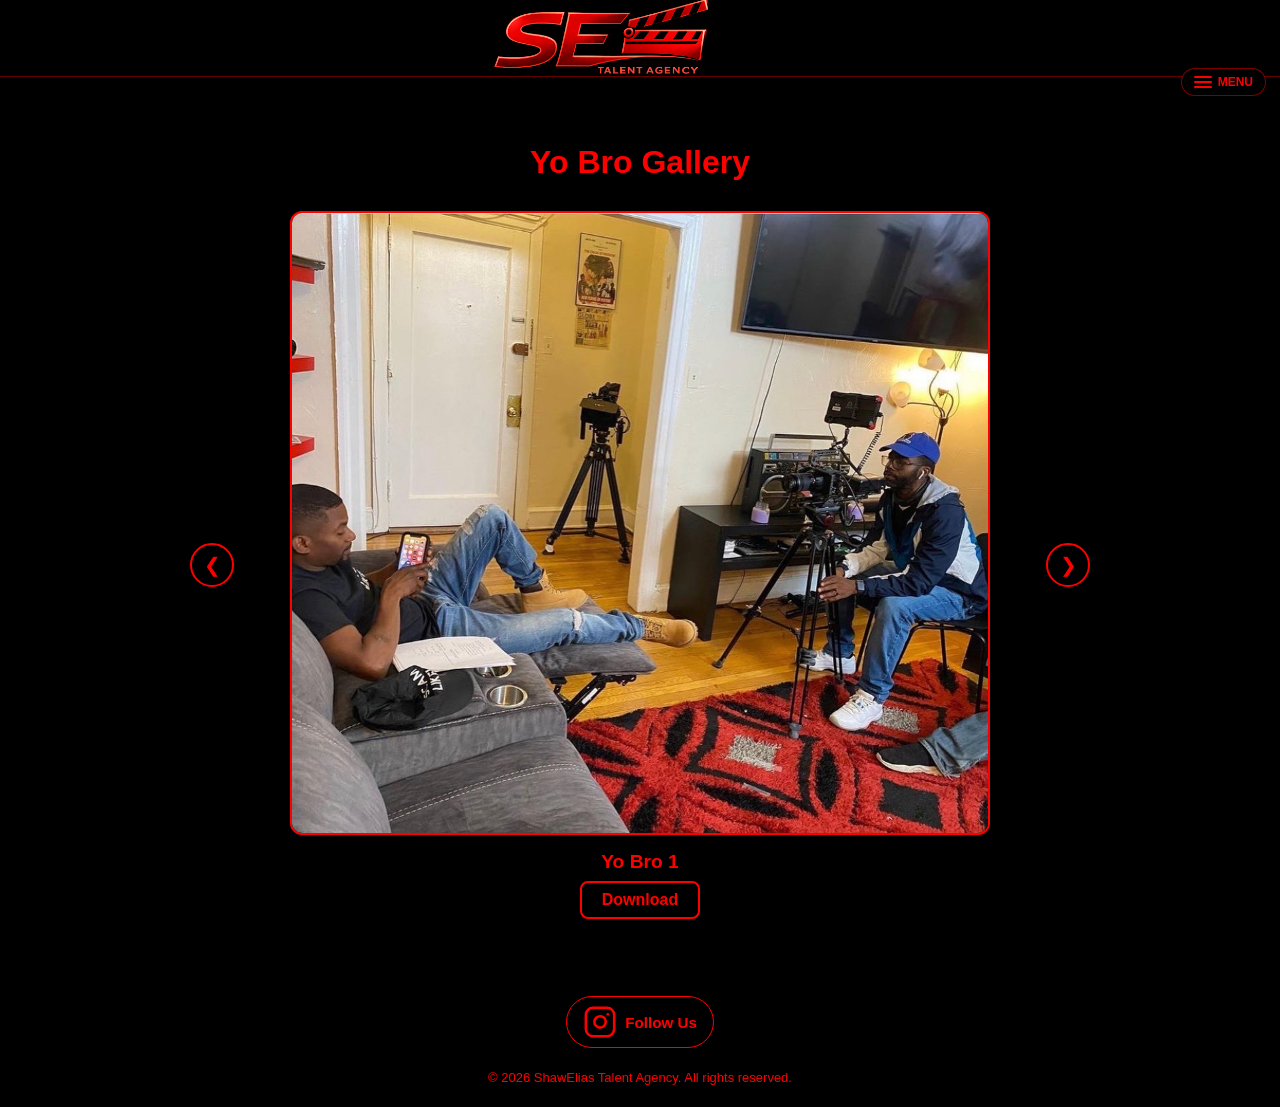
<file: yb.html>
﻿<!doctype html>
<html lang="en">
  <head>
    <meta charset="UTF-8" />
    <meta name="viewport" content="width=device-width, initial-scale=1.0" />
    <title>Yo Bro Gallery - ShawElias Talent Agency</title>
    <meta
      name="description"
      content="Browse behind-the-scenes photos from Yo Bro: The Movie."
    />
    <meta name="author" content="EnduringHoldingsLLC" />
    <meta name="copyright" content="Shaw Elias Talent Agency" />
    <meta property="og:type" content="website" />
    <meta property="og:site_name" content="ShawElias Talent Agency" />
    <meta property="og:title" content="Yo Bro Gallery" />
    <meta property="og:image" content="yobro.jpg" />
    <link rel="stylesheet" href="css/yb.css" />
    <link rel="icon" href="data:;" />
  </head>
  <body>
    <header
      style="
        padding: 8px 16px;
        width: 100%;
        max-width: 100%;
        background: transparent;
        display: flex;
        align-items: center;
        justify-content: space-between;
        position: relative;
      "
    >
      <a
        href="index.html"
        class="site-title-link"
        style="
          position: absolute;
          left: 50%;
          transform: translateX(-50%);
          z-index: 10;
        "
      >
        <h1 class="site-title">
          <img
            src="logo3.png"
            alt="seta2"
            style="max-width: 400px; height: auto; margin-top: -40px"
          />
        </h1>
      </a>
      <div style="flex: 1"></div>
      <button class="nav-toggle" aria-label="Toggle menu">
        <div class="nav-toggle__bars">
          <span></span><span></span><span></span>
        </div>
        <span class="nav-toggle__label">MENU</span>
      </button>
      <nav class="nav-menu">
        <a href="films.html">Films</a>
        <a href="#casting">Casting</a>
        <a href="#join">Join</a>
        <a href="yb.html">Yo Bro Gallery</a>
        <a href="tg.html">The Ganja Gallery</a>
        <a href="wt.html">What Ticket? Gallery</a>
      </nav>
    </header>
    <main>
      <section class="gallery-section">
        <h2 class="gallery-title">Yo Bro Gallery</h2>
        <div class="gallery-slider">
          <button
            class="gallery-slider__btn gallery-slider__btn--prev"
            aria-label="Previous photo"
          >
            &#10094;
          </button>
          <div class="gallery-slider__track">
            <div class="gallery-slide gallery-slide--active">
              <div class="gallery-slide__image-wrap">
                <a href="yb/yb1.jpeg" target="_blank" rel="noopener"
                  ><img src="yb/yb1.jpeg" alt="Yo Bro 1" loading="lazy"
                /></a>
              </div>
              <div class="gallery-slide__caption">
                <p>Yo Bro 1</p>
                <a href="yb/yb1.jpeg" download class="download-btn">Download</a>
              </div>
            </div>
            <div class="gallery-slide">
              <div class="gallery-slide__image-wrap">
                <a href="yb/yb2.jpeg" target="_blank" rel="noopener"
                  ><img src="yb/yb2.jpeg" alt="Yo Bro 2" loading="lazy"
                /></a>
              </div>
              <div class="gallery-slide__caption">
                <p>Yo Bro 2</p>
                <a href="yb/yb2.jpeg" download class="download-btn">Download</a>
              </div>
            </div>
            <div class="gallery-slide">
              <div class="gallery-slide__image-wrap">
                <a href="yb/yb3.jpeg" target="_blank" rel="noopener"
                  ><img src="yb/yb3.jpeg" alt="Yo Bro 3" loading="lazy"
                /></a>
              </div>
              <div class="gallery-slide__caption">
                <p>Yo Bro 3</p>
                <a href="yb/yb3.jpeg" download class="download-btn">Download</a>
              </div>
            </div>
            <div class="gallery-slide">
              <div class="gallery-slide__image-wrap">
                <a href="yb/yb4.jpeg" target="_blank" rel="noopener"
                  ><img src="yb/yb4.jpeg" alt="Yo Bro 4" loading="lazy"
                /></a>
              </div>
              <div class="gallery-slide__caption">
                <p>Yo Bro 4</p>
                <a href="yb/yb4.jpeg" download class="download-btn">Download</a>
              </div>
            </div>
            <div class="gallery-slide">
              <div class="gallery-slide__image-wrap">
                <a href="yb/yb5.jpeg" target="_blank" rel="noopener"
                  ><img src="yb/yb5.jpeg" alt="Yo Bro 5" loading="lazy"
                /></a>
              </div>
              <div class="gallery-slide__caption">
                <p>Yo Bro 5</p>
                <a href="yb/yb5.jpeg" download class="download-btn">Download</a>
              </div>
            </div>
            <div class="gallery-slide">
              <div class="gallery-slide__image-wrap">
                <a href="yb/yb6.jpeg" target="_blank" rel="noopener"
                  ><img src="yb/yb6.jpeg" alt="Yo Bro 6" loading="lazy"
                /></a>
              </div>
              <div class="gallery-slide__caption">
                <p>Yo Bro 6</p>
                <a href="yb/yb6.jpeg" download class="download-btn">Download</a>
              </div>
            </div>
            <div class="gallery-slide">
              <div class="gallery-slide__image-wrap">
                <a href="yb/yb7.jpeg" target="_blank" rel="noopener"
                  ><img src="yb/yb7.jpeg" alt="Yo Bro 7" loading="lazy"
                /></a>
              </div>
              <div class="gallery-slide__caption">
                <p>Yo Bro 7</p>
                <a href="yb/yb7.jpeg" download class="download-btn">Download</a>
              </div>
            </div>
            <div class="gallery-slide">
              <div class="gallery-slide__image-wrap">
                <a href="yb/yb8.jpeg" target="_blank" rel="noopener"
                  ><img src="yb/yb8.jpeg" alt="Yo Bro 8" loading="lazy"
                /></a>
              </div>
              <div class="gallery-slide__caption">
                <p>Yo Bro 8</p>
                <a href="yb/yb8.jpeg" download class="download-btn">Download</a>
              </div>
            </div>
            <div class="gallery-slide">
              <div class="gallery-slide__image-wrap">
                <a href="yb/yb9.jpeg" target="_blank" rel="noopener"
                  ><img src="yb/yb9.jpeg" alt="Yo Bro 9" loading="lazy"
                /></a>
              </div>
              <div class="gallery-slide__caption">
                <p>Yo Bro 9</p>
                <a href="yb/yb9.jpeg" download class="download-btn">Download</a>
              </div>
            </div>
            <div class="gallery-slide">
              <div class="gallery-slide__image-wrap">
                <a href="yb/yb10.jpeg" target="_blank" rel="noopener"
                  ><img src="yb/yb10.jpeg" alt="Yo Bro 10" loading="lazy"
                /></a>
              </div>
              <div class="gallery-slide__caption">
                <p>Yo Bro 10</p>
                <a href="yb/yb10.jpeg" download class="download-btn"
                  >Download</a
                >
              </div>
            </div>
            <div class="gallery-slide">
              <div class="gallery-slide__image-wrap">
                <a href="yb/yb11.jpeg" target="_blank" rel="noopener"
                  ><img src="yb/yb11.jpeg" alt="Yo Bro 11" loading="lazy"
                /></a>
              </div>
              <div class="gallery-slide__caption">
                <p>Yo Bro 11</p>
                <a href="yb/yb11.jpeg" download class="download-btn"
                  >Download</a
                >
              </div>
            </div>
            <div class="gallery-slide">
              <div class="gallery-slide__image-wrap">
                <a href="yb/yb12.jpeg" target="_blank" rel="noopener"
                  ><img src="yb/yb12.jpeg" alt="Yo Bro 12" loading="lazy"
                /></a>
              </div>
              <div class="gallery-slide__caption">
                <p>Yo Bro 12</p>
                <a href="yb/yb12.jpeg" download class="download-btn"
                  >Download</a
                >
              </div>
            </div>
            <div class="gallery-slide">
              <div class="gallery-slide__image-wrap">
                <a href="yb/yb13.jpeg" target="_blank" rel="noopener"
                  ><img src="yb/yb13.jpeg" alt="Yo Bro 13" loading="lazy"
                /></a>
              </div>
              <div class="gallery-slide__caption">
                <p>Yo Bro 13</p>
                <a href="yb/yb13.jpeg" download class="download-btn"
                  >Download</a
                >
              </div>
            </div>
            <div class="gallery-slide">
              <div class="gallery-slide__image-wrap">
                <a href="yb/yb14.jpeg" target="_blank" rel="noopener"
                  ><img src="yb/yb14.jpeg" alt="Yo Bro 14" loading="lazy"
                /></a>
              </div>
              <div class="gallery-slide__caption">
                <p>Yo Bro 14</p>
                <a href="yb/yb14.jpeg" download class="download-btn"
                  >Download</a
                >
              </div>
            </div>
          </div>
          <button
            class="gallery-slider__btn gallery-slider__btn--next"
            aria-label="Next photo"
          >
            &#10095;
          </button>
        </div>
      </section>
    </main>
    <!-- Shared footer start -->
    <footer class="ms-footer">
      <a
        href="https://www.instagram.com/shawelias_talentagency?igsh=MTl0bWl4MWhtbDc5cQ=="
        target="_blank"
        rel="noopener noreferrer"
        class="ms-footer-ig"
        aria-label="Shaw Elias Talent Agency on Instagram"
      >
        <!-- Instagram Icon -->
        <svg
          xmlns="http://www.w3.org/2000/svg"
          width="34"
          height="34"
          viewBox="0 0 24 24"
          fill="none"
          stroke="currentColor"
          stroke-width="1.8"
          stroke-linecap="round"
          stroke-linejoin="round"
        >
          <rect x="2" y="2" width="20" height="20" rx="5" ry="5"></rect>
          <path d="M16 11.37A4 4 0 1 1 12.63 8 4 4 0 0 1 16 11.37z"></path>
          <line x1="17.5" y1="6.5" x2="17.51" y2="6.5"></line>
        </svg>
        <span>Follow Us</span>
      </a>
      <p class="copyright-red">
        © 2026 ShawElias Talent Agency. All rights reserved.
      </p>
    </footer>
    <!-- Shared footer end -->
    <script>
      const navToggle = document.querySelector(".nav-toggle");
      const navMenu = document.querySelector(".nav-menu");
      if (navToggle && navMenu) {
        navToggle.addEventListener("click", () => {
          navMenu.classList.toggle("open");
        });
      }
      const gallerySlides = document.querySelectorAll(".gallery-slide");
      const prevBtn = document.querySelector(".gallery-slider__btn--prev");
      const nextBtn = document.querySelector(".gallery-slider__btn--next");
      let currentIndex = 0;
      function showSlide(index) {
        gallerySlides.forEach((slide, idx) => {
          slide.classList.toggle("gallery-slide--active", idx === index);
        });
      }
      if (nextBtn) {
        nextBtn.addEventListener("click", () => {
          currentIndex = (currentIndex + 1) % gallerySlides.length;
          showSlide(currentIndex);
        });
      }
      if (prevBtn) {
        prevBtn.addEventListener("click", () => {
          currentIndex =
            (currentIndex - 1 + gallerySlides.length) % gallerySlides.length;
          showSlide(currentIndex);
        });
      }
      document.addEventListener("keydown", (e) => {
        if (e.key === "ArrowLeft" && prevBtn) prevBtn.click();
        else if (e.key === "ArrowRight" && nextBtn) nextBtn.click();
      });
    </script>
  </body>
</html>
</file>
<file: css/tg.css>
﻿/* Copyright always red */
.copyright-red {
  color: #ff0000 !important;
}
/* Footer Styles (shared) */
.ms-footer {
  width: 100%;
  margin: 18px auto 0;
  padding: 18px 0 22px;
  text-align: center;
  border-top: 1px solid rgba(0, 0, 0, 0.12);
  font-size: 13px;
  color: red;
  display: flex;
  flex-direction: column;
  align-items: center;
  gap: 10px;
}

/* Unified Instagram Badge Style */
.ms-footer-ig,
.ig-badge,
.ig-badge--footer {
  display: inline-flex;
  align-items: center;
  gap: 8px;
  background: #000;
  border: 1px solid #ff0000;
  color: #ff0000;
  padding: 8px 16px;
  border-radius: 999px;
  font-size: 0.95rem;
  font-weight: bold;
  text-decoration: none;
  margin-bottom: 12px;
  transition: 0.3s ease;
  width: fit-content;
}

.ms-footer-ig svg,
.ig-badge svg {
  stroke: #ff0000;
}

.ms-footer-ig:hover,
.ig-badge:hover,
.ig-badge--footer:hover {
  color: #fff;
  background: #ff0000;
  border-color: #ff0000;
}

.ms-footer p {
  margin: 0;
  color: #555;
}
/* ==============================
   GLOBAL + RESET
============================== */

*,
*::before,
*::after {
  box-sizing: border-box;
}

html,
body {
  margin: 0;
  padding: 0;
}

body {
  font-family: Arial, sans-serif;
  background: #000;
  color: red;
  padding-top: 60px;
}

img {
  max-width: 100%;
  display: block;
}

h1,
h2,
h3,
p,
a,
span,
button {
  color: red;
}

a {
  text-decoration: none;
}

/* ==============================
   HEADER + HAMBURGER
============================== */

header {
  display: flex;
  justify-content: center;
  align-items: center;
  padding: 10px 20px;
  background: #000;
  border-bottom: 1px solid rgba(255, 0, 0, 0.4);
  position: fixed;
  top: 0;
  width: 100%;
  z-index: 1000;
}

.site-title {
  margin: 0;
  font-size: 22px;
  font-weight: 800;
  text-align: center;
  padding-right: 95px;
  color: red;
}

.nav-toggle {
  position: absolute;
  right: 14px;
  top: 8px;
  display: flex;
  align-items: center;
  gap: 6px;
  background: #000;
  border: 1px solid rgba(255, 0, 0, 0.5);
  border-radius: 999px;
  padding: 6px 12px;
  cursor: pointer;
}

.nav-toggle__bars {
  display: flex;
  flex-direction: column;
  gap: 3px;
}

.nav-toggle__bars span {
  width: 18px;
  height: 2px;
  background: red;
  border-radius: 999px;
}

.nav-toggle__label {
  font-size: 0.75rem;
  font-weight: bold;
  color: red;
}

.nav-menu {
  position: absolute;
  top: 60px;
  right: 20px;
  background: rgba(0, 0, 0, 0.55);
  border: 1px solid rgba(255, 0, 0, 0.5);
  border-radius: 14px;
  padding: 12px;
  display: flex;
  flex-direction: column;
  gap: 8px;
  backdrop-filter: blur(12px);
  -webkit-backdrop-filter: blur(12px);
  max-height: 0;
  overflow: hidden;
  opacity: 0;
  transform: translateY(-10px);
  transition:
    max-height 0.3s ease,
    opacity 0.3s ease,
    transform 0.3s ease;
}

.nav-menu a {
  font-weight: bold;
  padding: 4px 8px;
}

.nav-menu.open {
  max-height: 450px;
  opacity: 1;
  transform: translateY(0);
}

/* ==============================
   GALLERY SECTION
============================== */

.gallery-section {
  padding: 40px 20px;
  max-width: 1200px;
  margin: 0 auto;
}

.gallery-title {
  text-align: center;
  font-size: 2rem;
  margin-bottom: 30px;
}

.gallery-slider {
  display: flex;
  align-items: center;
  gap: 16px;
  max-width: 900px;
  margin: 0 auto;
}

.gallery-slider__track {
  flex: 1;
  overflow: hidden;
  position: relative;
}

.gallery-slide {
  display: none;
  flex-direction: column;
  align-items: center;
  gap: 16px;
}

.gallery-slide--active {
  display: flex;
}

.gallery-slide__image-wrap {
  width: 100%;
  max-width: 700px;
  border-radius: 12px;
  overflow: hidden;
  border: 2px solid red;
}

.gallery-slide__image-wrap a {
  display: block;
  cursor: zoom-in;
}

.gallery-slide__image-wrap img {
  width: 100%;
  height: auto;
  display: block;
  object-fit: contain;
  max-height: 70vh;
}

.gallery-slide__caption {
  text-align: center;
  display: flex;
  flex-direction: column;
  gap: 8px;
  align-items: center;
}

.gallery-slide__caption p {
  margin: 0;
  font-size: 1.2rem;
  font-weight: bold;
}

.download-btn {
  background: #000;
  color: red;
  border: 2px solid red;
  padding: 8px 20px;
  border-radius: 8px;
  font-weight: bold;
  cursor: pointer;
  transition: all 0.3s ease;
  display: inline-block;
}

.download-btn:hover {
  background: red;
  color: #000;
  box-shadow: 0 0 15px red;
}

/* SLIDER ARROWS */
.gallery-slider__btn {
  background: #000;
  color: red;
  border: 2px solid red;
  border-radius: 50%;
  width: 44px;
  height: 44px;
  display: flex;
  align-items: center;
  justify-content: center;
  cursor: pointer;
  font-size: 20px;
  flex-shrink: 0;
  transition: all 0.3s ease;
}

.gallery-slider__btn:active {
  transform: scale(0.95);
}

/* ==============================
   FOOTER
============================== */

footer {
  text-align: center;
  padding: 30px 20px;
  background: #000;
  border-top: 1px solid rgba(255, 0, 0, 0.4);
  font-size: 0.85rem;
  margin-top: 40px;
}

.ig-badge {
  position: static;
  display: inline-flex;
  align-items: center;
  gap: 6px;
  background: #000;
  border: 1px solid red;
  color: red;
  padding: 8px 14px;
  border-radius: 999px;
  font-size: 0.85rem;
  font-weight: bold;
  text-decoration: none;
  margin-bottom: 12px;
  transition: 0.3s ease;
}

.ig-badge.neon {
  box-shadow:
    0 0 8px red,
    0 0 15px red;
}

.ig-badge.neon:hover {
  box-shadow:
    0 0 15px #ff1c1c,
    0 0 30px #ff1c1c;
  transform: translateY(-1px);
}

.ig-badge--footer {
  margin: 0 auto 12px;
  display: block;
  width: fit-content;
}

.ig-icon-svg {
  width: 16px;
  height: 16px;
  display: inline-block;
  background-repeat: no-repeat;
  background-size: contain;
  background-position: center;
  background-image: url("data:image/svg+xml;utf8,<svg xmlns='http://www.w3.org/2000/svg' viewBox='0 0 448 512'><path fill='black' stroke='red' stroke-width='25' d='M224 202.66A53.34 53.34 0 1 0 277.34 256 53.38 53.38 0 0 0 224 202.66Zm124.71-41a54 54 0 1 0 54 54 54 54 0 0 0-54-54ZM398.8 80A93.36 93.36 0 0 0 368 69.26C331.6 64 224 64 224 64S116.4 64 80 69.26A93.36 93.36 0 0 0 49.2 80a93.78 93.78 0 0 0-34 34C9.94 150.6 8 224 8 224s1.94 73.4 7.26 109.8a93.78 93.78 0 0 0 34 34A93.36 93.36 0 0 0 80 382.74C116.4 388 224 388 224 388s107.6 0 144-5.26a93.36 93.36 0 0 0 30.8-10.74 93.78 93.78 0 0 0 34-34C438.06 297.4 440 224 440 224s-1.94-73.4-7.26-109.8a93.78 93.78 0 0 0-34-34Z'/></svg>");
}

footer p {
  margin: 10px 0 0;
}

/* ==============================
   MOBILE RESPONSIVE
============================== */

@media (max-width: 768px) {
  .site-title {
    font-size: 20px;
    padding-right: 60px;
  }
  .gallery-title {
    font-size: 1.2rem;
  }
  .gallery-slider {
    gap: 4px;
    flex-direction: column;
  }
  .gallery-slider__btn {
    width: 32px;
    height: 32px;
    font-size: 14px;
  }
  .gallery-slide__image-wrap {
    max-width: 98vw;
  }
  .gallery-slide__image-wrap img {
    max-height: 40vh;
  }
}
@media (max-width: 480px) {
  body {
    padding-top: 40px;
  }
  header {
    padding: 6px 8px;
  }
  .site-title {
    font-size: 16px;
    padding-right: 30px;
  }
  .nav-toggle {
    top: 4px;
    right: 6px;
    padding: 3px 6px;
  }
  .gallery-section {
    padding: 10px 2vw;
  }
  .download-btn {
    padding: 4px 10px;
    font-size: 0.8rem;
  }
}

@media (max-width: 600px) {
  .hero__col .hero__col--image {
    height: 40rem !important;
  }
}
</file>
<file: css/wt.css>
﻿/* Copyright always red */
.copyright-red {
  color: #ff0000 !important;
}
/* Footer Styles (shared) */
.ms-footer {
  width: 100%;
  margin: 18px auto 0;
  padding: 18px 0 22px;
  text-align: center;
  border-top: 1px solid rgba(0, 0, 0, 0.12);
  font-size: 13px;
  color: red;
  display: flex;
  flex-direction: column;
  align-items: center;
  gap: 10px;
}

/* Unified Instagram Badge Style */
.ms-footer-ig,
.ig-badge,
.ig-badge--footer {
  display: inline-flex;
  align-items: center;
  gap: 8px;
  background: #000;
  border: 1px solid #ff0000;
  color: #ff0000;
  padding: 8px 16px;
  border-radius: 999px;
  font-size: 0.95rem;
  font-weight: bold;
  text-decoration: none;
  margin-bottom: 12px;
  transition: 0.3s ease;
  width: fit-content;
}

.ms-footer-ig svg,
.ig-badge svg {
  stroke: #ff0000;
}

.ms-footer-ig:hover,
.ig-badge:hover,
.ig-badge--footer:hover {
  color: #fff;
  background: #ff0000;
  border-color: #ff0000;
}

.ms-footer p {
  margin: 0;
  color: #555;
}
/* ==============================
   GLOBAL + RESET
============================== */

*,
*::before,
*::after {
  box-sizing: border-box;
}

html,
body {
  margin: 0;
  padding: 0;
}

body {
  font-family: Arial, sans-serif;
  background: #000;
  color: red;
  padding-top: 60px;
}

img {
  max-width: 100%;
  display: block;
}

h1,
h2,
h3,
p,
a,
span,
button {
  color: red;
}

a {
  text-decoration: none;
}

/* ==============================
   HEADER + HAMBURGER
============================== */

header {
  display: flex;
  justify-content: center;
  align-items: center;
  padding: 10px 20px;
  background: #000;
  border-bottom: 1px solid rgba(255, 0, 0, 0.4);
  position: fixed;
  top: 0;
  width: 100%;
  z-index: 1000;
}

.site-title {
  margin: 0;
  font-size: 22px;
  font-weight: 800;
  text-align: center;
  padding-right: 95px;
  color: red;
}

.nav-toggle {
  position: absolute;
  right: 14px;
  top: 8px;
  display: flex;
  align-items: center;
  gap: 6px;
  background: #000;
  border: 1px solid rgba(255, 0, 0, 0.5);
  border-radius: 999px;
  padding: 6px 12px;
  cursor: pointer;
}

.nav-toggle__bars {
  display: flex;
  flex-direction: column;
  gap: 3px;
}

.nav-toggle__bars span {
  width: 18px;
  height: 2px;
  background: red;
  border-radius: 999px;
}

.nav-toggle__label {
  font-size: 0.75rem;
  font-weight: bold;
  color: red;
}

.nav-menu {
  position: absolute;
  top: 60px;
  right: 20px;
  background: rgba(0, 0, 0, 0.55);
  border: 1px solid rgba(255, 0, 0, 0.5);
  border-radius: 14px;
  padding: 12px;
  display: flex;
  flex-direction: column;
  gap: 8px;
  backdrop-filter: blur(12px);
  -webkit-backdrop-filter: blur(12px);
  max-height: 0;
  overflow: hidden;
  opacity: 0;
  transform: translateY(-10px);
  transition:
    max-height 0.3s ease,
    opacity 0.3s ease,
    transform 0.3s ease;
}

.nav-menu a {
  font-weight: bold;
  padding: 4px 8px;
}

.nav-menu.open {
  max-height: 450px;
  opacity: 1;
  transform: translateY(0);
}

/* ==============================
   GALLERY SECTION
============================== */

.gallery-section {
  padding: 40px 20px;
  max-width: 1200px;
  margin: 0 auto;
}

.gallery-title {
  text-align: center;
  font-size: 2rem;
  margin-bottom: 30px;
}

.gallery-slider {
  display: flex;
  align-items: center;
  gap: 16px;
  max-width: 900px;
  margin: 0 auto;
}

.gallery-slider__track {
  flex: 1;
  overflow: hidden;
  position: relative;
}

.gallery-slide {
  display: none;
  flex-direction: column;
  align-items: center;
  gap: 16px;
}

.gallery-slide--active {
  display: flex;
}

.gallery-slide__image-wrap {
  width: 100%;
  max-width: 700px;
  border-radius: 12px;
  overflow: hidden;
  border: 2px solid red;
}

.gallery-slide__image-wrap a {
  display: block;
  cursor: zoom-in;
}

.gallery-slide__image-wrap img {
  width: 100%;
  height: auto;
  display: block;
  object-fit: contain;
  max-height: 70vh;
}

.gallery-slide__caption {
  text-align: center;
  display: flex;
  flex-direction: column;
  gap: 8px;
  align-items: center;
}

.gallery-slide__caption p {
  margin: 0;
  font-size: 1.2rem;
  font-weight: bold;
}

.download-btn {
  background: #000;
  color: red;
  border: 2px solid red;
  padding: 8px 20px;
  border-radius: 8px;
  font-weight: bold;
  cursor: pointer;
  transition: all 0.3s ease;
  display: inline-block;
}

.download-btn:hover {
  background: red;
  color: #000;
  box-shadow: 0 0 15px red;
}

/* SLIDER ARROWS */
.gallery-slider__btn {
  background: #000;
  color: red;
  border: 2px solid red;
  border-radius: 50%;
  width: 44px;
  height: 44px;
  display: flex;
  align-items: center;
  justify-content: center;
  cursor: pointer;
  font-size: 20px;
  flex-shrink: 0;
  transition: all 0.3s ease;
}

.gallery-slider__btn:active {
  transform: scale(0.95);
}

/* ==============================
   FOOTER
============================== */

footer {
  text-align: center;
  padding: 30px 20px;
  background: #000;
  border-top: 1px solid rgba(255, 0, 0, 0.4);
  font-size: 0.85rem;
  margin-top: 40px;
}

.ig-badge {
  position: static;
  display: inline-flex;
  align-items: center;
  gap: 6px;
  background: #000;
  border: 1px solid red;
  color: red;
  padding: 8px 14px;
  border-radius: 999px;
  font-size: 0.85rem;
  font-weight: bold;
  text-decoration: none;
  margin-bottom: 12px;
  transition: 0.3s ease;
}

.ig-badge.neon {
  box-shadow:
    0 0 8px red,
    0 0 15px red;
}

.ig-badge.neon:hover {
  box-shadow:
    0 0 15px #ff1c1c,
    0 0 30px #ff1c1c;
  transform: translateY(-1px);
}

.ig-badge--footer {
  margin: 0 auto 12px;
  display: block;
  width: fit-content;
}

.ig-icon-svg {
  width: 16px;
  height: 16px;
  display: inline-block;
  background-repeat: no-repeat;
  background-size: contain;
  background-position: center;
  background-image: url("data:image/svg+xml;utf8,<svg xmlns='http://www.w3.org/2000/svg' viewBox='0 0 448 512'><path fill='black' stroke='red' stroke-width='25' d='M224 202.66A53.34 53.34 0 1 0 277.34 256 53.38 53.38 0 0 0 224 202.66Zm124.71-41a54 54 0 1 0 54 54 54 54 0 0 0-54-54ZM398.8 80A93.36 93.36 0 0 0 368 69.26C331.6 64 224 64 224 64S116.4 64 80 69.26A93.36 93.36 0 0 0 49.2 80a93.78 93.78 0 0 0-34 34C9.94 150.6 8 224 8 224s1.94 73.4 7.26 109.8a93.78 93.78 0 0 0 34 34A93.36 93.36 0 0 0 80 382.74C116.4 388 224 388 224 388s107.6 0 144-5.26a93.36 93.36 0 0 0 30.8-10.74 93.78 93.78 0 0 0 34-34C438.06 297.4 440 224 440 224s-1.94-73.4-7.26-109.8a93.78 93.78 0 0 0-34-34Z'/></svg>");
}

footer p {
  margin: 10px 0 0;
}

/* ==============================
   MOBILE RESPONSIVE
============================== */

@media (max-width: 768px) {
  .site-title {
    font-size: 20px;
    padding-right: 60px;
  }
  .gallery-title {
    font-size: 1.2rem;
  }
  .gallery-slider {
    gap: 4px;
    flex-direction: column;
  }
  .gallery-slider__btn {
    width: 32px;
    height: 32px;
    font-size: 14px;
  }
  .gallery-slide__image-wrap {
    max-width: 98vw;
  }
  .gallery-slide__image-wrap img {
    max-height: 40vh;
  }
}
@media (max-width: 480px) {
  body {
    padding-top: 40px;
  }
  header {
    padding: 6px 8px;
  }
  .site-title {
    font-size: 16px;
    padding-right: 30px;
  }
  .nav-toggle {
    top: 4px;
    right: 6px;
    padding: 3px 6px;
  }
  .gallery-section {
    padding: 10px 2vw;
  }
  .download-btn {
    padding: 4px 10px;
    font-size: 0.8rem;
  }
}

@media (max-width: 600px) {
  .hero__col .hero__col--image {
    height: 40rem !important;
  }
}
</file>
<file: css/yb.css>
﻿/* Copyright always red */
.copyright-red {
  color: #ff0000 !important;
}
/* Footer Styles (shared) */
.ms-footer {
  width: 100%;
  margin: 18px auto 0;
  padding: 18px 0 22px;
  text-align: center;
  border-top: 1px solid rgba(0, 0, 0, 0.12);
  font-size: 13px;
  color: red;
  display: flex;
  flex-direction: column;
  align-items: center;
  gap: 10px;
}

/* Unified Instagram Badge Style */
.ms-footer-ig,
.ig-badge,
.ig-badge--footer {
  display: inline-flex;
  align-items: center;
  gap: 8px;
  background: #000;
  border: 1px solid #ff0000;
  color: #ff0000;
  padding: 8px 16px;
  border-radius: 999px;
  font-size: 0.95rem;
  font-weight: bold;
  text-decoration: none;
  margin-bottom: 12px;
  transition: 0.3s ease;
  width: fit-content;
}

.ms-footer-ig svg,
.ig-badge svg {
  stroke: #ff0000;
}

.ms-footer-ig:hover,
.ig-badge:hover,
.ig-badge--footer:hover {
  color: #fff;
  background: #ff0000;
  border-color: #ff0000;
}

.ms-footer p {
  margin: 0;
  color: #555;
}
/* ==============================
   GLOBAL + RESET
============================== */

*,
*::before,
*::after {
  box-sizing: border-box;
}

html,
body {
  margin: 0;
  padding: 0;
}

body {
  font-family: Arial, sans-serif;
  background: #000;
  color: red;
  padding-top: 60px;
}

img {
  max-width: 100%;
  display: block;
}

h1,
h2,
h3,
p,
a,
span,
button {
  color: red;
}

a {
  text-decoration: none;
}

/* ==============================
   HEADER + HAMBURGER
============================== */

header {
  display: flex;
  justify-content: center;
  align-items: center;
  padding: 10px 20px;
  background: #000;
  border-bottom: 1px solid rgba(255, 0, 0, 0.4);
  position: fixed;
  top: 0;
  width: 100%;
  z-index: 1000;
}

.site-title {
  margin: 0;
  font-size: 22px;
  font-weight: 800;
  text-align: center;
  padding-right: 95px;
  color: red;
}

.nav-toggle {
  position: absolute;
  right: 14px;
  top: 8px;
  display: flex;
  align-items: center;
  gap: 6px;
  background: #000;
  border: 1px solid rgba(255, 0, 0, 0.5);
  border-radius: 999px;
  padding: 6px 12px;
  cursor: pointer;
}

.nav-toggle__bars {
  display: flex;
  flex-direction: column;
  gap: 3px;
}

.nav-toggle__bars span {
  width: 18px;
  height: 2px;
  background: red;
  border-radius: 999px;
}

.nav-toggle__label {
  font-size: 0.75rem;
  font-weight: bold;
  color: red;
}

.nav-menu {
  position: absolute;
  top: 60px;
  right: 20px;
  background: rgba(0, 0, 0, 0.55);
  border: 1px solid rgba(255, 0, 0, 0.5);
  border-radius: 14px;
  padding: 12px;
  display: flex;
  flex-direction: column;
  gap: 8px;
  backdrop-filter: blur(12px);
  -webkit-backdrop-filter: blur(12px);
  max-height: 0;
  overflow: hidden;
  opacity: 0;
  transform: translateY(-10px);
  transition:
    max-height 0.3s ease,
    opacity 0.3s ease,
    transform 0.3s ease;
}

.nav-menu a {
  font-weight: bold;
  padding: 4px 8px;
}

.nav-menu.open {
  max-height: 450px;
  opacity: 1;
  transform: translateY(0);
}

/* ==============================
   GALLERY SECTION
============================== */

.gallery-section {
  padding: 40px 20px;
  max-width: 1200px;
  margin: 0 auto;
}

.gallery-title {
  text-align: center;
  font-size: 2rem;
  margin-bottom: 30px;
}

.gallery-slider {
  display: flex;
  align-items: center;
  gap: 16px;
  max-width: 900px;
  margin: 0 auto;
}

.gallery-slider__track {
  flex: 1;
  overflow: hidden;
  position: relative;
}

.gallery-slide {
  display: none;
  flex-direction: column;
  align-items: center;
  gap: 16px;
}

.gallery-slide--active {
  display: flex;
}

.gallery-slide__image-wrap {
  width: 100%;
  max-width: 700px;
  border-radius: 12px;
  overflow: hidden;
  border: 2px solid red;
}

.gallery-slide__image-wrap a {
  display: block;
  cursor: zoom-in;
}

.gallery-slide__image-wrap img {
  width: 100%;
  height: auto;
  display: block;
  object-fit: contain;
  max-height: 70vh;
}

.gallery-slide__caption {
  text-align: center;
  display: flex;
  flex-direction: column;
  gap: 8px;
  align-items: center;
}

.gallery-slide__caption p {
  margin: 0;
  font-size: 1.2rem;
  font-weight: bold;
}

.download-btn {
  background: #000;
  color: red;
  border: 2px solid red;
  padding: 8px 20px;
  border-radius: 8px;
  font-weight: bold;
  cursor: pointer;
  transition: all 0.3s ease;
  display: inline-block;
}

.download-btn:hover {
  background: red;
  color: #000;
  box-shadow: 0 0 15px red;
}

/* SLIDER ARROWS */
.gallery-slider__btn {
  background: #000;
  color: red;
  border: 2px solid red;
  border-radius: 50%;
  width: 44px;
  height: 44px;
  display: flex;
  align-items: center;
  justify-content: center;
  cursor: pointer;
  font-size: 20px;
  flex-shrink: 0;
  transition: all 0.3s ease;
}

.gallery-slider__btn:active {
  transform: scale(0.95);
}

/* ==============================
   FOOTER
============================== */

footer {
  text-align: center;
  padding: 30px 20px;
  background: #000;
  border-top: 1px solid rgba(255, 0, 0, 0.4);
  font-size: 0.85rem;
  margin-top: 40px;
}

.ig-badge {
  position: static;
  display: inline-flex;
  align-items: center;
  gap: 6px;
  background: #000;
  border: 1px solid red;
  color: red;
  padding: 8px 14px;
  border-radius: 999px;
  font-size: 0.85rem;
  font-weight: bold;
  text-decoration: none;
  margin-bottom: 12px;
  transition: 0.3s ease;
}

.ig-badge.neon {
  box-shadow:
    0 0 8px red,
    0 0 15px red;
}

.ig-badge.neon:hover {
  box-shadow:
    0 0 15px #ff1c1c,
    0 0 30px #ff1c1c;
  transform: translateY(-1px);
}

.ig-badge--footer {
  margin: 0 auto 12px;
  display: block;
  width: fit-content;
}

.ig-icon-svg {
  width: 16px;
  height: 16px;
  display: inline-block;
  background-repeat: no-repeat;
  background-size: contain;
  background-position: center;
  background-image: url("data:image/svg+xml;utf8,<svg xmlns='http://www.w3.org/2000/svg' viewBox='0 0 448 512'><path fill='black' stroke='red' stroke-width='25' d='M224 202.66A53.34 53.34 0 1 0 277.34 256 53.38 53.38 0 0 0 224 202.66Zm124.71-41a54 54 0 1 0 54 54 54 54 0 0 0-54-54ZM398.8 80A93.36 93.36 0 0 0 368 69.26C331.6 64 224 64 224 64S116.4 64 80 69.26A93.36 93.36 0 0 0 49.2 80a93.78 93.78 0 0 0-34 34C9.94 150.6 8 224 8 224s1.94 73.4 7.26 109.8a93.78 93.78 0 0 0 34 34A93.36 93.36 0 0 0 80 382.74C116.4 388 224 388 224 388s107.6 0 144-5.26a93.36 93.36 0 0 0 30.8-10.74 93.78 93.78 0 0 0 34-34C438.06 297.4 440 224 440 224s-1.94-73.4-7.26-109.8a93.78 93.78 0 0 0-34-34Z'/></svg>");
}

footer p {
  margin: 10px 0 0;
}

/* ==============================
   MOBILE RESPONSIVE
============================== */

@media (max-width: 768px) {
  .site-title {
    font-size: 20px;
    padding-right: 60px;
  }
  .gallery-title {
    font-size: 1.2rem;
  }
  .gallery-slider {
    gap: 4px;
    flex-direction: column;
  }
  .gallery-slider__btn {
    width: 32px;
    height: 32px;
    font-size: 14px;
  }
  .gallery-slide__image-wrap {
    max-width: 98vw;
  }
  .gallery-slide__image-wrap img {
    max-height: 40vh;
  }
}
@media (max-width: 480px) {
  body {
    padding-top: 40px;
  }
  header {
    padding: 6px 8px;
  }
  .site-title {
    font-size: 16px;
    padding-right: 30px;
  }
  .nav-toggle {
    top: 4px;
    right: 6px;
    padding: 3px 6px;
  }
  .gallery-section {
    padding: 10px 2vw;
  }
  .download-btn {
    padding: 4px 10px;
    font-size: 0.8rem;
  }
}

@media (max-width: 600px) {
  .hero__col .hero__col--image {
    height: 40rem !important;
  }
}
</file>
